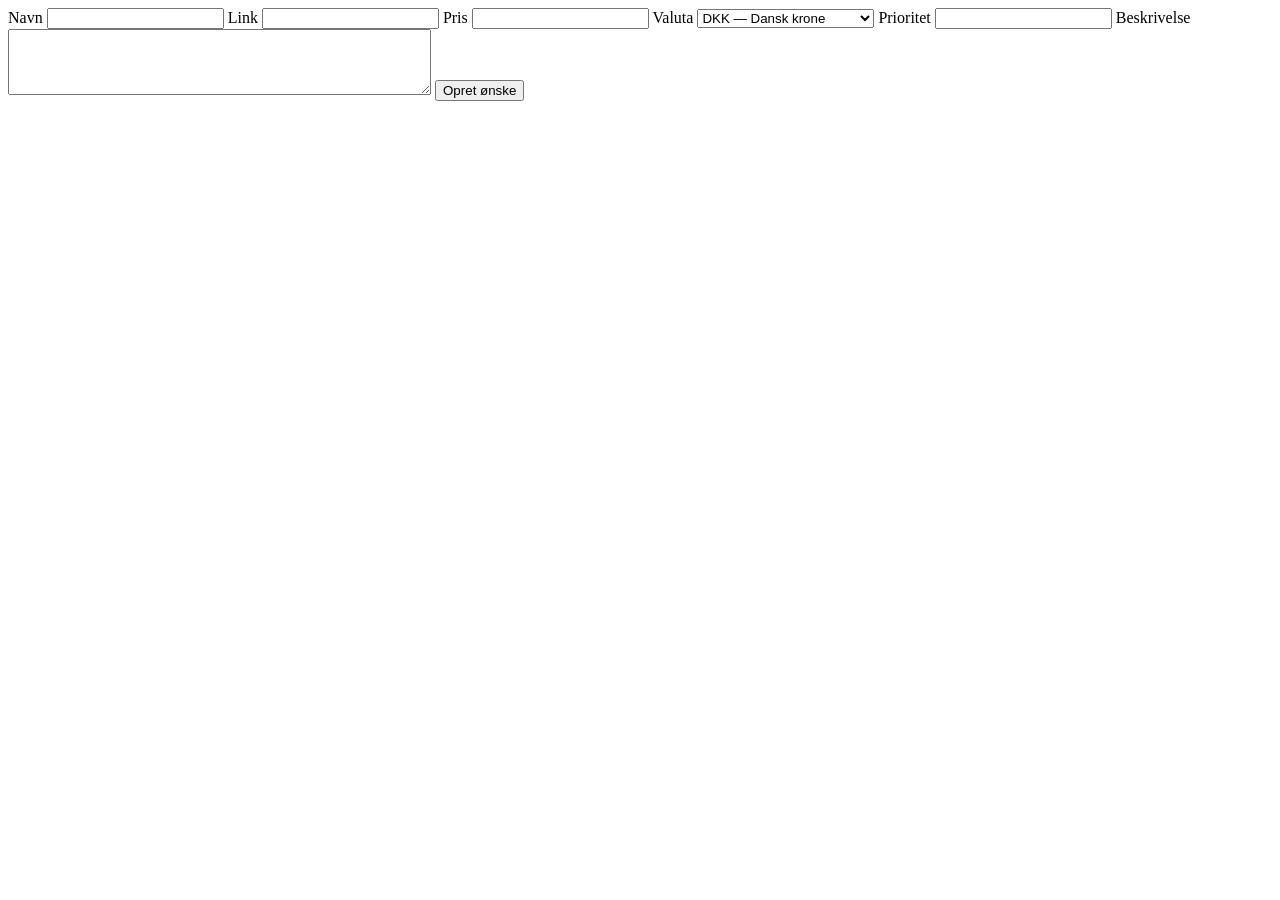
<file: src/main/resources/templates/add-wish.html>
<!DOCTYPE html>
<html lang="da" xmlns:th="http://www.thymeleaf.org">
<head>
    <meta charset="UTF-8">
    <link rel="stylesheet" th:href="@{/style.css}">
    <link rel="stylesheet" th:href="@{/header.css}">
    <link rel="stylesheet" th:href="@{/footer.css}">
    <title>Tilføj ønske</title>
    <link rel="icon" th:href="@{/img/oenskelogosvg.svg}" type="image/svg">
</head>
<body>
<header>
    <div th:replace="~{fragment/header :: site-header}"></div>
</header>

<div class="main-content">
    <form class="wish-form" th:action="@{/wishlist/add}" method="post">
        <label for="name">Navn</label>
        <input type="text" id="name" name="name" required>
        <label for="url">Link</label>
        <input type="url" id="url" name="url">
        <label for="price">Pris</label>
        <input type="number" id="price" name="price">
        <label for="currency">Valuta</label>
        <select id="currency" for="price" name="currency">
            <option value="DKK" selected>DKK — Dansk krone</option>
            <option value="EUR">EUR — Euro</option>
            <option value="USD">USD — Amerikansk dollar</option>
            <option value="GBP">GBP — Britisk pund</option>
            <option value="SEK">SEK — Svensk krone</option>
            <option value="NOK">NOK — Norsk krone</option>
        </select>
        <label for="priority">Prioritet</label>
        <input type="number" id="priority" name="priority">
        <label for="description">Beskrivelse</label>
        <textarea class="wish-textarea" id="description" name="description" rows="4" cols="50"></textarea>
        <input type="hidden" th:name="id" th:value="${wishlist.ID}">
        <button type="submit">Opret ønske</button>
    </form>
</div>

<footer th:replace="~{fragment/footer :: site-footer}"></footer>
</body>
</html>
</file>
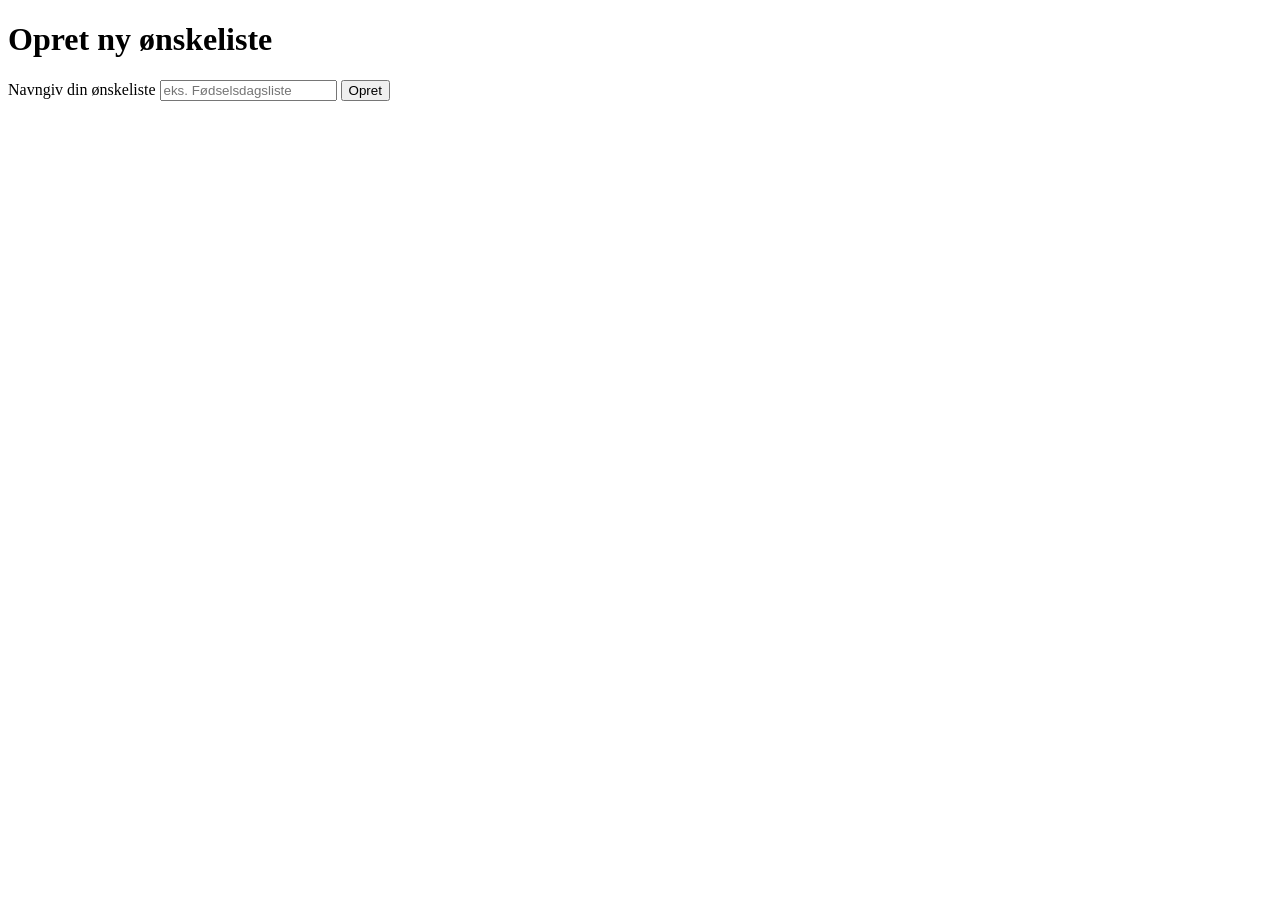
<file: src/main/resources/templates/create-wishlist.html>
<!DOCTYPE html>
<html lang="da" xmlns:th="http://www.thymeleaf.org">
<head>
    <meta charset="UTF-8">
    <link rel="stylesheet" th:href="@{/style.css}">
    <link rel="stylesheet" th:href="@{/header.css}">
    <link rel="stylesheet" th:href="@{/footer.css}">
    <title>Opret ønskeliste</title>
    <link rel="icon" th:href="@{/img/oenskelogosvg.svg}" type="image/svg">
</head>

<body>

<header>
    <div th:replace="~{fragment/header :: site-header}"></div>
</header>

<div class="main-content">
    <h1>Opret ny ønskeliste</h1>

    <form th:action="@{/profile/createWishlist}" method="post">
        <label for="title">Navngiv din ønskeliste</label>
        <input type="text" id="title" name="title" placeholder="eks. Fødselsdagsliste" required>
        <button type="submit">Opret</button>
    </form>
</div>

<footer th:replace="~{fragment/footer :: site-footer}"></footer>

</body>

</html>
</file>
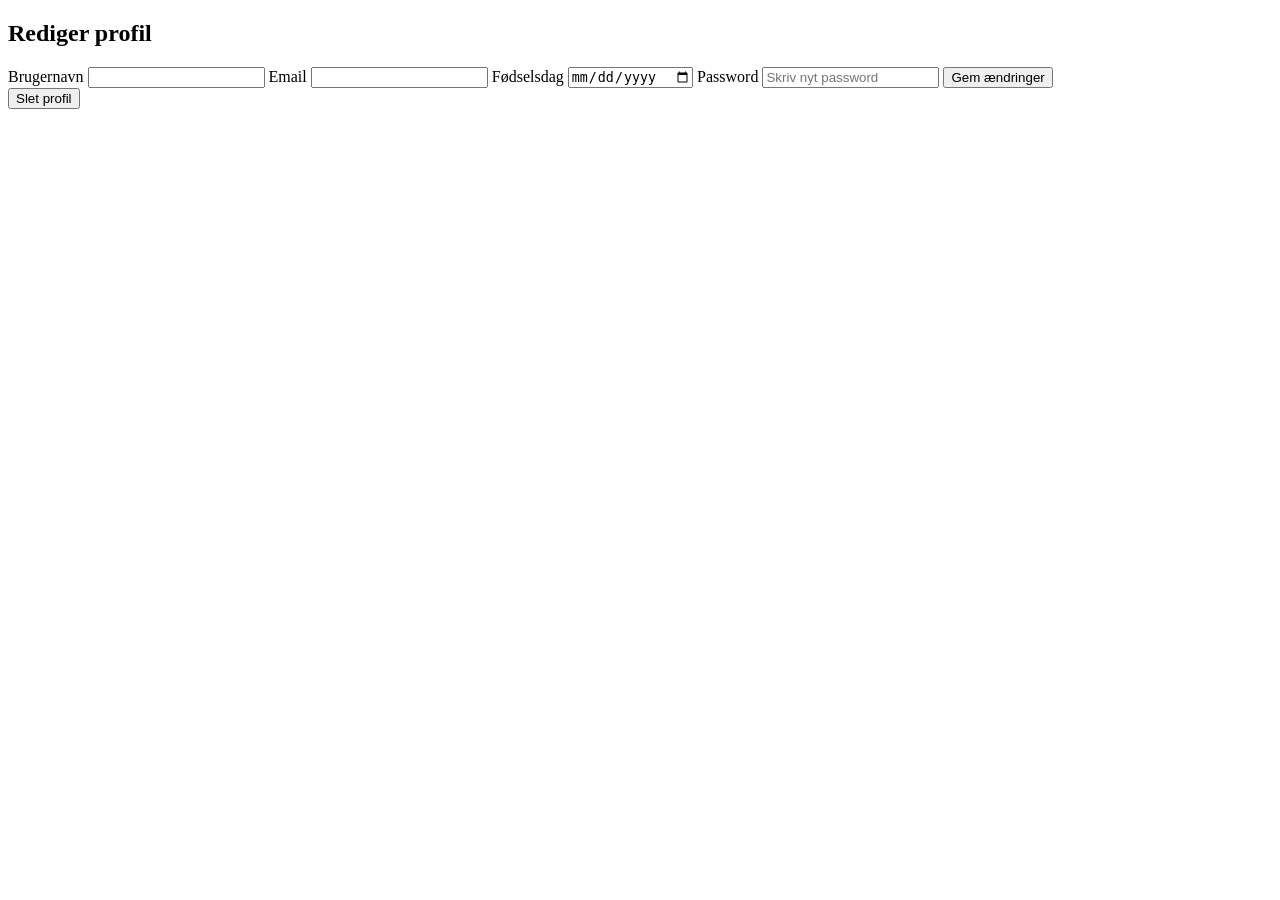
<file: src/main/resources/templates/edit-profile.html>
<!DOCTYPE html>
<html lang="en" xmlns:th="http://www.thymeleaf.org">
<head>
    <meta charset="UTF-8">
    <title>Rediger profil</title>
    <link rel="stylesheet" th:href="@{/style.css}">
</head>
<body>

<header th:replace="~{fragment/header :: site-header}"></header>

<section class="edit-profile-container">

    <h2>Rediger profil</h2>

    <form th:action="@{/profile/edit-profile}" method="post">

        <input type="hidden" name="userId" th:value="${user.id}">

        <label>Brugernavn</label>
        <input type="text" name="username" th:value="${user.username}" required>

        <label>Email</label>
        <input type="email" name="email" th:value="${user.email}" required>

        <label>Fødselsdag</label>
        <input type="date" name="birthday" th:value="${user.birthday}" required>

        <label>Password</label>
        <input type="password" name="password" placeholder="Skriv nyt password">

        <button type="submit">Gem ændringer</button>

    </form>

    <form th:action="@{/profile/edit-profile/delete}" method="post"
          onsubmit="return confirm('Er du sikker på, at du vil slette din profil?');">

        <button type="submit" class="delete-button">
            Slet profil
        </button>

    </form>
</section>

<footer th:replace="~{fragment/footer :: site-footer}"></footer>

</body>
</html>
</file>
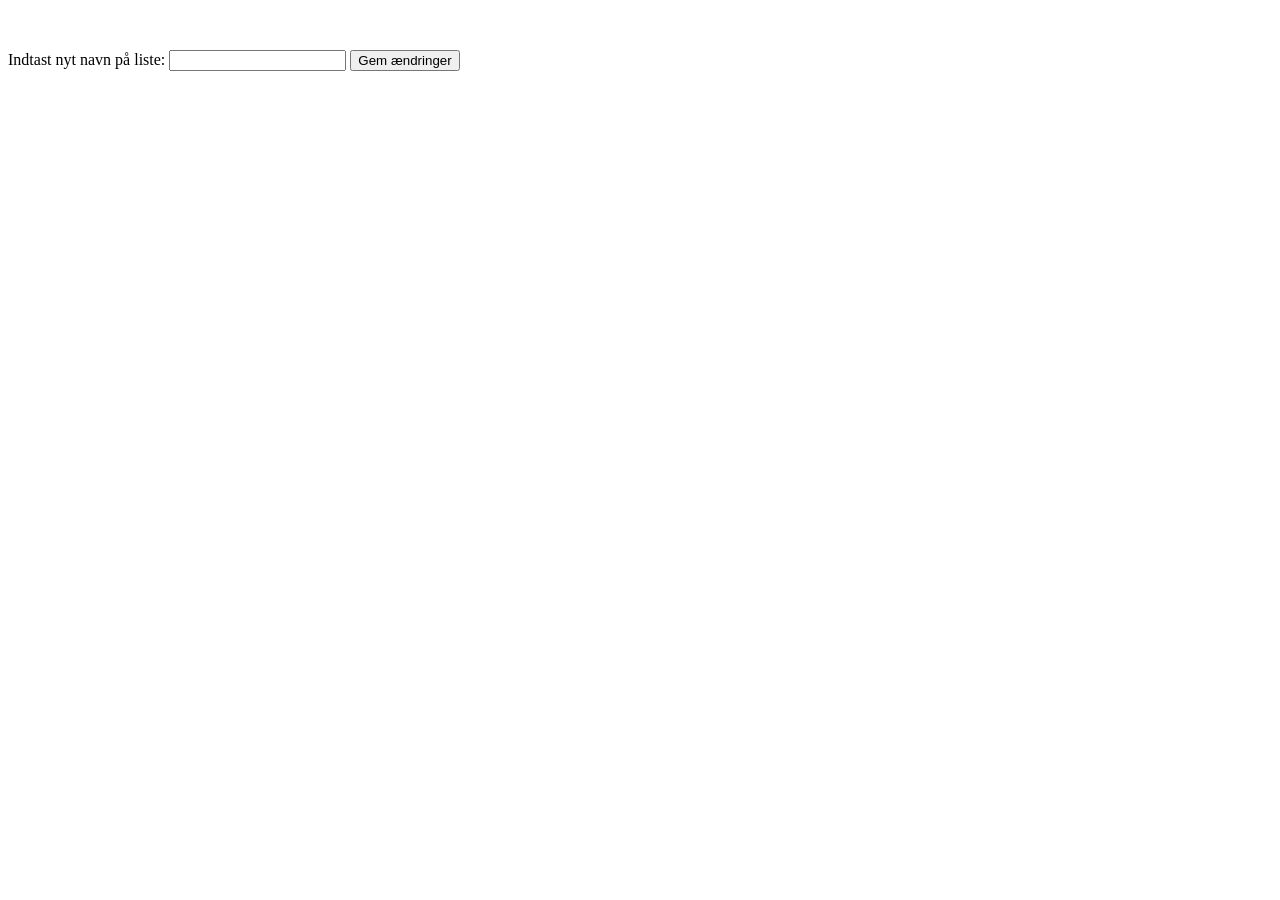
<file: src/main/resources/templates/edit-wishlist.html>
<!DOCTYPE html>
<html lang="da" xmlns:th="http://www.thymeleaf.org">
<head>
    <meta charset="UTF-8">
    <link rel="stylesheet" th:href="@{/style.css}">
    <title>Ønskeliste</title>
    <link rel="icon" th:href="@{/img/oenskelogosvg.svg}" type="image/svg">
</head>
<body>
<header>
    <div th:replace="~{fragment/header :: site-header}"></div>
</header>

<p>
    <br>
</p>

<form th:action="@{/wishlist/{id}/edit(id=${wishlist.ID})}"
      method="post">
    <label for="title">Indtast nyt navn på liste:</label>
    <input type="text" id="title" name="title" th:value="${wishlist.title}" required/>

    <button class="top-margin" type="submit">Gem ændringer</button>

</form>

<footer th:replace="~{fragment/footer :: site-footer}"></footer>
</body>
</html>
</file>
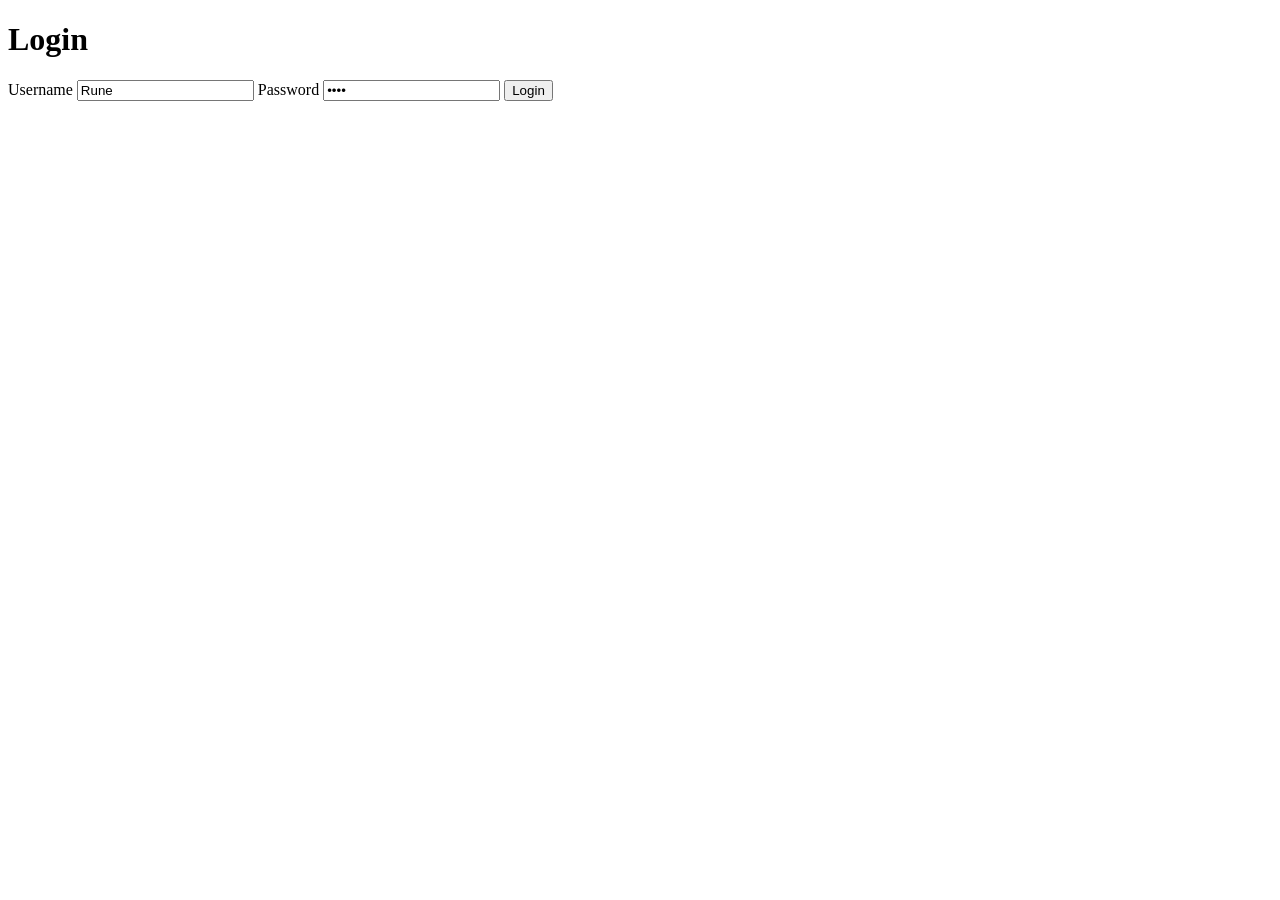
<file: src/main/resources/templates/login.html>
<!DOCTYPE html>
<html lang="da" xmlns:th="http://www.thymeleaf.org">
<head>
    <meta charset="UTF-8">
    <link rel="stylesheet" th:href="@{/style.css}">
    <title>Login side</title>
    <link rel="icon" th:href="@{/img/oenskelogosvg.svg}" type="image/svg">
</head>
<body>

<header>
    <div th:replace="~{fragment/header :: site-header}"></div>
</header>

<div class="main-content main-content-centered">
    <div class="login-box">
        <h1 class="button">Login</h1>
        <form th:action="@{/login}" method="post">
            <label for="username">Username</label>
            <input type="text" id="username" name="username" value="Rune" required>
            <label for="password">Password</label>
            <input type="password" id="password" name="password" value="1234" required>
            <button type="submit">Login</button>
        </form>
    </div>
</div>

<footer th:replace="~{fragment/footer :: site-footer}"></footer>

</body>
</html>
</file>
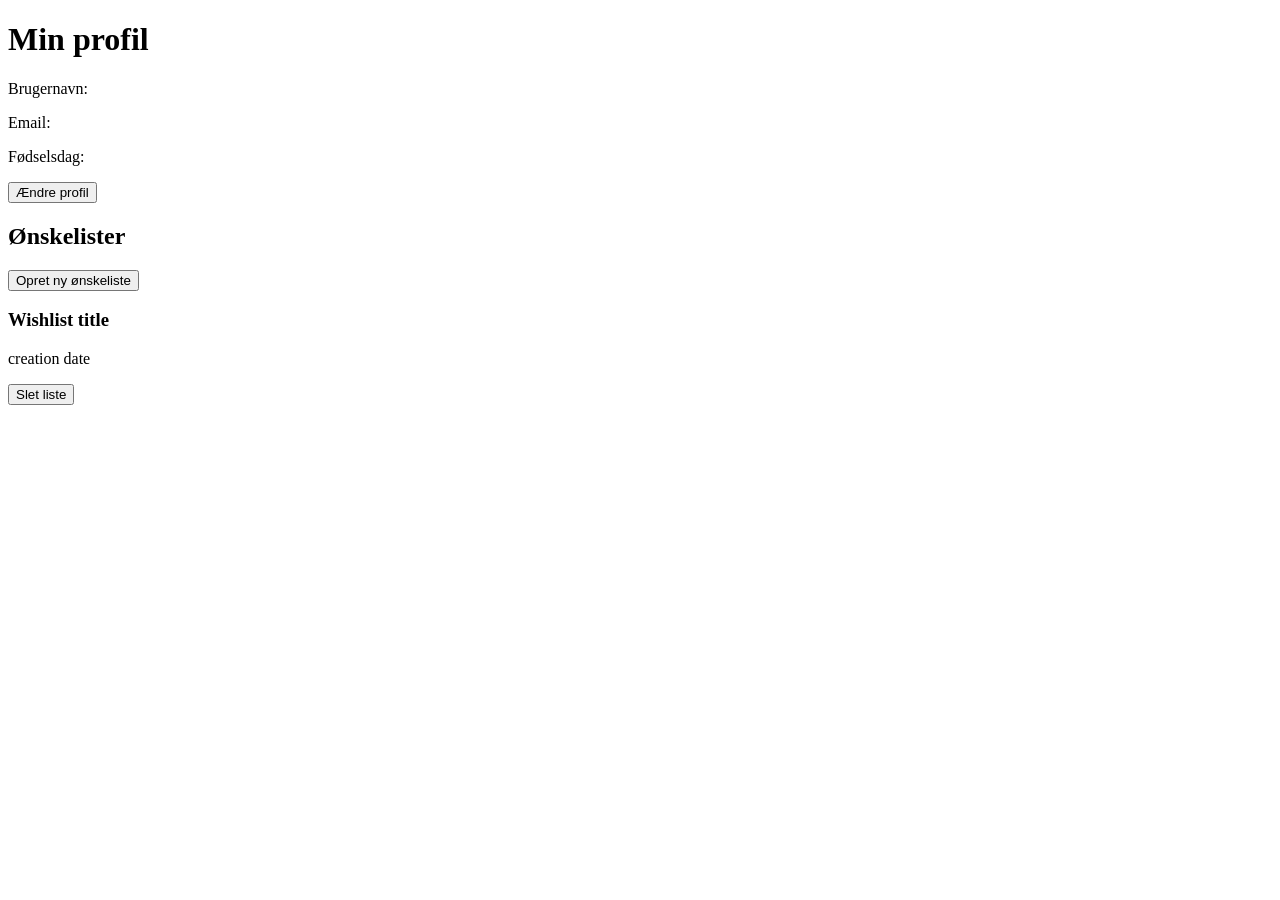
<file: src/main/resources/templates/profile.html>
<!DOCTYPE html>
<html lang="da" xmlns:th="http://www.thymeleaf.org">
<head>
    <meta charset="UTF-8">
    <link rel="stylesheet" th:href="@{/style.css}">
    <title>Din profil</title>
    <link rel="icon" th:href="@{/img/oenskelogosvg.svg}" type="image/svg">
</head>

<body>

<header th:replace="~{fragment/header :: site-header}"></header>

<div class="main-content">
    <h1>Min profil</h1>

    <section class="profile-info">
        <div>
            <p>Brugernavn: <span th:text="${session.user.username}"></span></p>
            <p>Email: <span th:text="${session.user.email}"></span></p>
            <p>Fødselsdag: <span th:text="${session.user.birthday}"></span></p>
        </div>
        <div class="edit-profile-btn-container">
            <a th:href="@{/edit-profile}">
                <button>Ændre profil</button>
            </a>
        </div>
    </section>
</div>

<div class="main-content">
    <h2>Ønskelister</h2>
    <div>
        <a th:href="@{/profile/createWishlist}">
            <button>Opret ny ønskeliste</button>
        </a>
    </div>

    <div class="wishlist-list">
        <div th:each="list : ${wishlists}" class="wishlist-individual">
            <a th:href="@{/profile/wishlist/{id}(id=${list.ID})}">
                <h3 th:text="${list.title}">Wishlist title</h3>

                <div class="wishlist-text">
                    <p th:text="${list.createdAt}">creation date</p>
                </div>
            </a>

            <form th:action="@{/profile/deleteWishlist}" method="post"
                  onsubmit="return confirm('Er du sikker på, at du vil slette din ønskeliste?');">
                <input type="hidden" th:name="ID" th:value="${list.ID}">
                <button type="submit" class="delete-button">Slet liste</button>
            </form>
        </div>
    </div>

</div>


<footer th:replace="~{fragment/footer :: site-footer}"></footer>
</body>
</html>
</file>
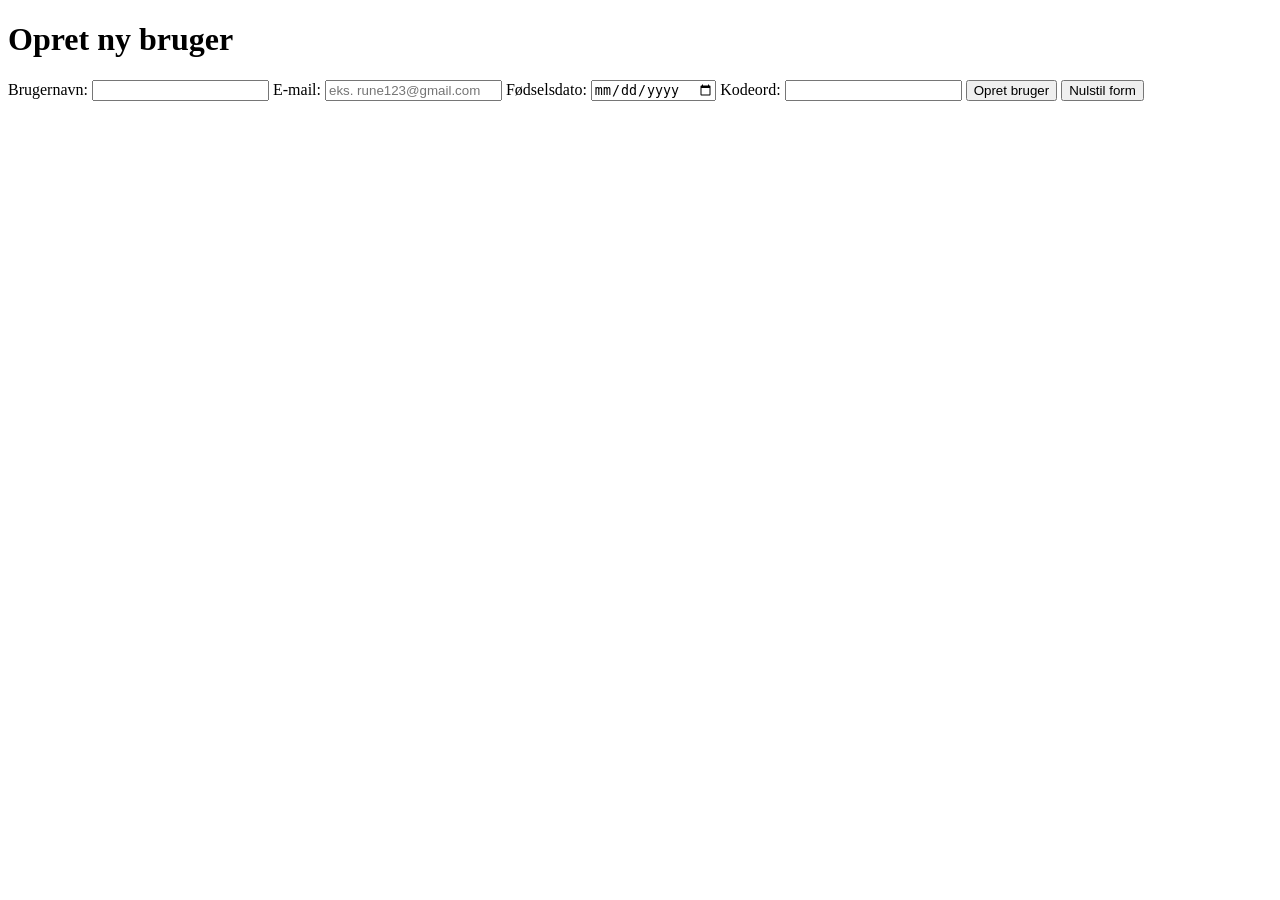
<file: src/main/resources/templates/register-user.html>
<!DOCTYPE html>
<html lang="da" xmlns:th="http://www.thymeleaf.org">
<head>
    <meta charset="UTF-8">
    <link rel="stylesheet" th:href="@{/style.css}">
    <title>Registrer bruger</title>
    <link rel="icon" th:href="@{/img/oenskelogosvg.svg}" type="image/svg">
</head>
<body>
<header>
    <div th:replace="~{fragment/header :: site-header}"></div>
</header>

<div class="main-content">
    <h1>Opret ny bruger</h1>

    <form th:action="@{/user-register}" method="post">
        <label for="username">Brugernavn: </label>
        <input type="text" id="username" name="username" required>
        <label for="email">E-mail: </label>
        <input type="email" id="email" name="email" placeholder="eks. rune123@gmail.com" required>
        <label for="birthday">Fødselsdato: </label>
        <input type="date" id="birthday" name="birthday" required>
        <label for="password">Kodeord: </label>
        <input type="password" id="password" name="password" required>
        <button type="submit">Opret bruger</button>
        <button type="reset">Nulstil form</button>
    </form>
</div>

<footer th:replace="~{fragment/footer :: site-footer}"></footer>
</body>
</html>
</file>
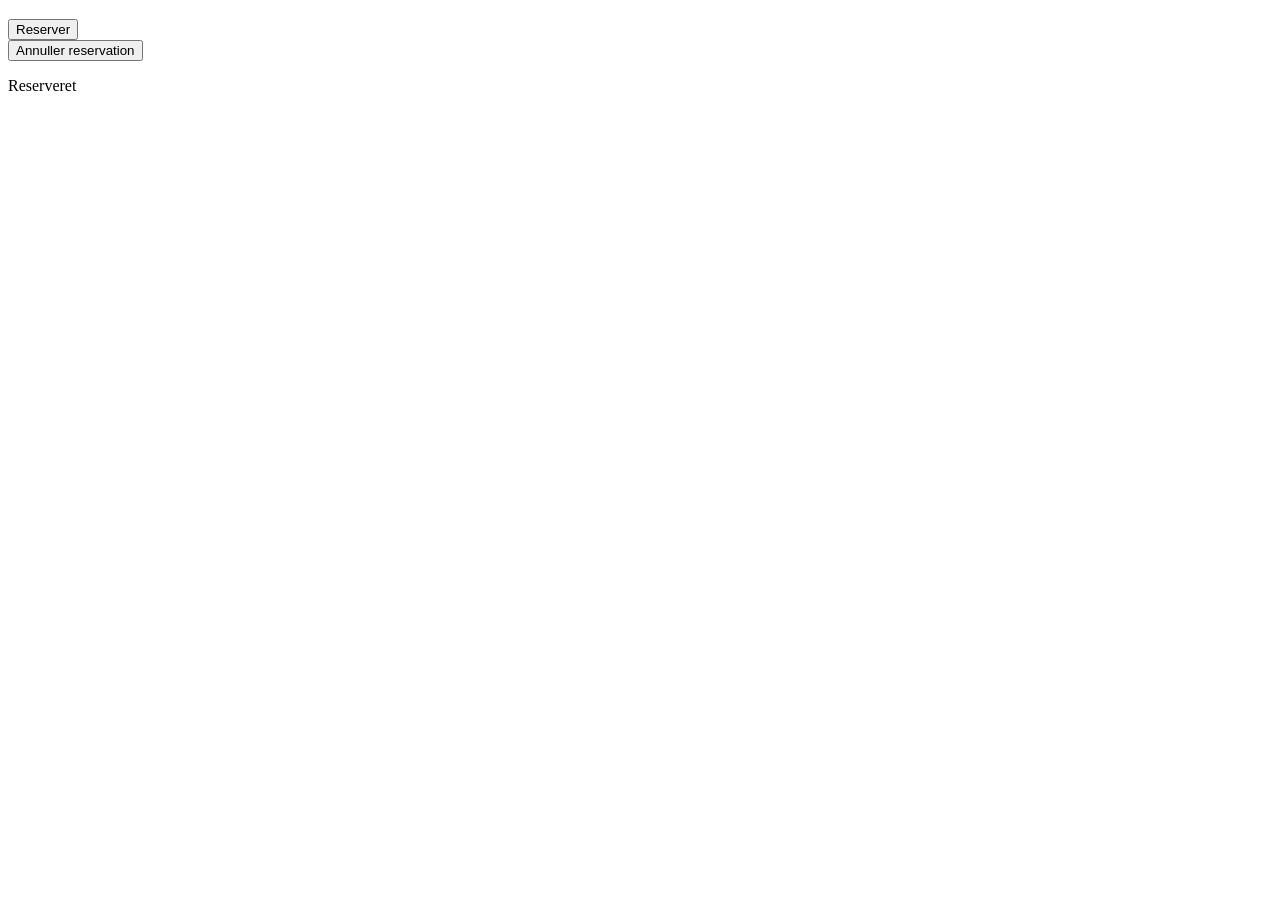
<file: src/main/resources/templates/shared-wishlist.html>
<!DOCTYPE html>
<html lang="da" xmlns:th="http://www.thymeleaf.org" xmlns="http://www.w3.org/1999/html">
<head>
    <meta charset="UTF-8">
    <link rel="stylesheet" th:href="@{/style.css}">
    <title>Delt ønskeliste</title>
    <link rel="icon" th:href="@{/img/oenskelogosvg.svg}" type="image/svg">
</head>
<body>

<div class="main-content">
    <div class="wishlist-wishes">
        <div class="wishlist-title-container">
            <h3 th:text="${wishlist.title}"></h3>

        </div>

        <div class="wishlist-list">
            <div class="wish-individual" th:each="wish : ${wishes}">
                <strong><p id="black" th:text="${wish.getName()}"></p></strong>
                <p th:text="${wish.getPrice() + wish.getCurrency()}"></p>

                <!-- I den her form tjekkes der om canReserve er true og at det wishID ikke ligger i arraylisten af reserveret wishIDs -->
                <form th:if="${canReserve && !reservedWishIDs.contains(wish.ID)}"
                      th:action="@{/wishlist/reserve}" method="post">
                    <input type="hidden" name="wishID" th:value="${wish.ID}">
                    <input type="hidden" name="token" th:value="${wishlist.shareToken}">
                    <button type="submit">Reserver</button>
                </form>
<!-- I den her form tjekkes der om canReserve er true og om det wishID ligger i ens egen liste af ReservationIDs -->
                <form th:if="${canReserve && myReservationIDs.contains(wish.ID)}"
                      th:action="@{/wishlist/cancelReservation}" method="post">
                    <input type="hidden" name="wishID" th:value="${wish.ID}">
                    <input type="hidden" name="token" th:value="${wishlist.shareToken}">
                    <button type="submit" class="delete-button">Annuller reservation</button>
                </form>

                <p th:if="${canReserve && reservedWishIDs.contains(wish.ID) && !myReservationIDs.contains(wish.ID)}">
                    Reserveret
                </p>
            </div>
        </div>
    </div>
</div>

<footer th:replace="~{fragment/footer :: site-footer}"></footer>
</body>
</html>
</file>
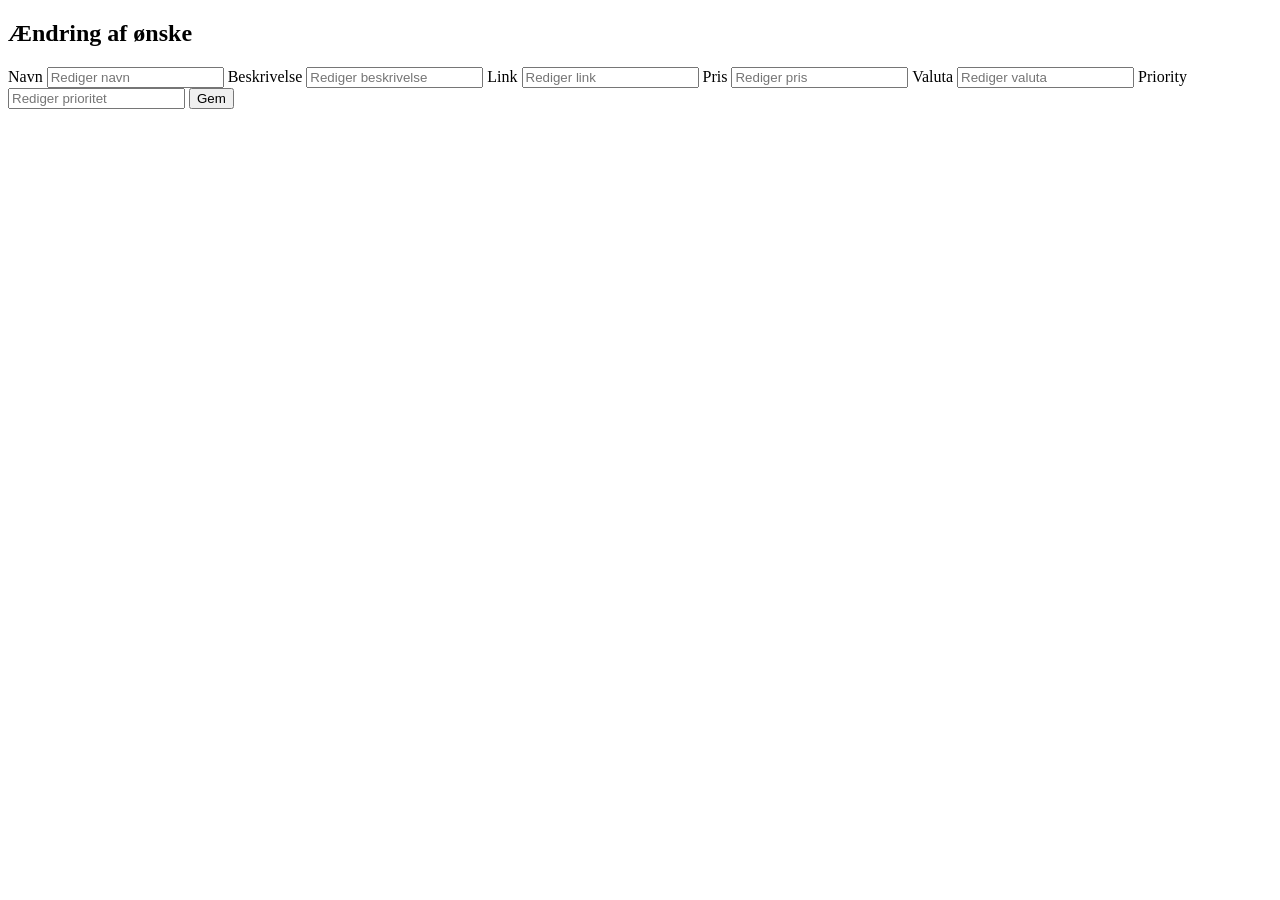
<file: src/main/resources/templates/update-wish.html>
<!DOCTYPE html>
<html lang="da" xmlns:th="http://www.thymeleaf.org">
<head>
    <meta charset="UTF-8">
    <link rel="stylesheet" th:href="@{/style.css}">
    <title>Edit wish</title>
    <link rel="icon" th:href="@{/img/oenskelogosvg.svg}" type="image/svg">
</head>

<header>
    <div th:replace="~{fragment/header :: site-header}"></div>
</header>
<body>
<div class = "main-content">
    <h2>Ændring af ønske</h2>

    <form class = "wish-form" th:action="@{/wish/update}" method="post">

        <input type="hidden" name="id" th:value="${wish.ID}"/>
        <input type="hidden" name="wishlistID" th:value="${wish.wishListID}"/>

        <label>Navn</label>
        <input type="text" name="name" placeholder="Rediger navn" th:value="${wish.name}">

        <label>Beskrivelse</label>
        <input type="text" name="description" placeholder="Rediger beskrivelse" th:value="${wish.description}">

        <label>Link</label>
        <input type="text" name="url" placeholder="Rediger link" th:value="${wish.url}">

        <label>Pris</label>
        <input type="number" name="price" placeholder="Rediger pris" th:value="${wish.price}">

        <label>Valuta</label>
        <input type="text" name="currency" placeholder="Rediger valuta" th:value="${wish.currency}">

        <label>Priority</label>
        <input type="number" name="priority" placeholder="Rediger prioritet" th:value="${wish.priority}">

        <button type="submit">Gem</button>
    </form>


</div>
<footer th:replace="~{fragment/footer :: site-footer}"></footer>
</body>
</html>
</file>
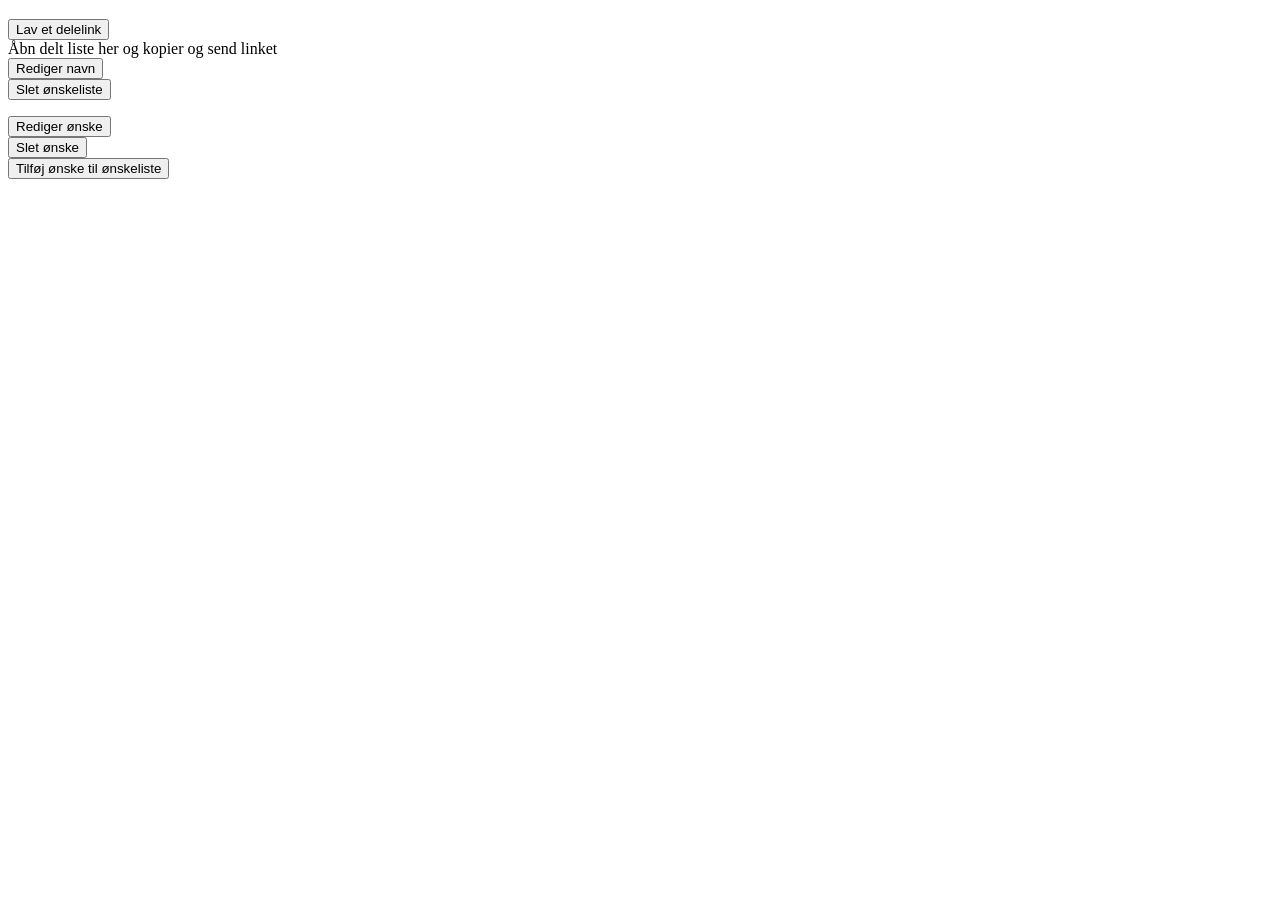
<file: src/main/resources/templates/wishlist.html>
<!DOCTYPE html>
<html lang="da" xmlns:th="http://www.thymeleaf.org" xmlns="http://www.w3.org/1999/html">
<head>
    <meta charset="UTF-8">
    <link rel="stylesheet" th:href="@{/style.css}">
    <title>Ønskeliste</title>
    <link rel="icon" th:href="@{/img/oenskelogosvg.svg}" type="image/svg">
</head>
<body>
<header>
    <div th:replace="~{fragment/header :: site-header}"></div>
</header>

<div class="main-content">
    <div class="wishlist-wishes">
        <div class="wishlist-title-container">
            <h3 th:text="${wishlist.title}"></h3>
            <div class="share-link">
                <form th:if="${wishlist.shareToken == null}"
                      th:action="@{/profile/wishlist/share/{id}(id=${wishlist.ID})}" method="post">
                    <button type="submit">Lav et delelink</button>
                </form>
                <a th:if="${wishlist.shareToken != null}"
                   th:href="@{/wishlist/share/{token}(token=${wishlist.shareToken})}"
                   target="_blank">
                    Åbn delt liste her og kopier og send linket
                </a>

                <div class="wishlist-wishes">
                    <a th:href="@{/wishlist/{id}/edit(id=${wishlist.ID})}">
                        <button class="edit-button" type="submit">Rediger navn</button>
                    </a>
                </div>
            </div>


            <form th:action="@{/profile/deleteWishlist}" method="post"
                  onsubmit="return confirm('Er du sikker på, at du vil slette din ønskeliste?');">
                <input type="hidden" th:name="ID" th:value="${wishlist.ID}">
                <button type="submit" class="delete-button">Slet ønskeliste</button>
            </form>
        </div>

        <div class="wishlist-list">
            <div class="wish-individual" th:each="wish : ${wishes}">
                <strong><p id="black" th:text="${wish.getName()}"></p></strong>
                <p th:text="${wish.getPrice()+wish.getCurrency()}"></p>

                <div class="wish-button-container">
                    <form class="edit-button-container" th:action="@{/wish/update}" method="get">
                        <input type="hidden" th:name="wishId" th:value="${wish.ID}">
                        <button class="delete-button" type="submit">Rediger ønske</button>
                    </form>

                    <form class="delete-button-container" th:action="@{/wishlist/delete}" method="post">
                        <input type="hidden" th:name="wishId" th:value="${wish.ID}">
                        <input type="hidden" th:name="wishlistId" th:value="${wishlist.ID}">
                        <button class="delete-button" type="submit">Slet ønske</button>
                    </form>
                </div>
            </div>
        </div>
    </div>
</div>

<div class="main-content">
    <div class="wishlist-button">
        <a th:href="@{/wishlist/add(id=${wishlist.ID})}">
            <button type="submit">Tilføj ønske til ønskeliste</button>
        </a>
        <p>
            <br>
            <br>
        </p>
    </div>
</div>


<footer th:replace="~{fragment/footer :: site-footer}"></footer>
</body>
</html>
</file>
